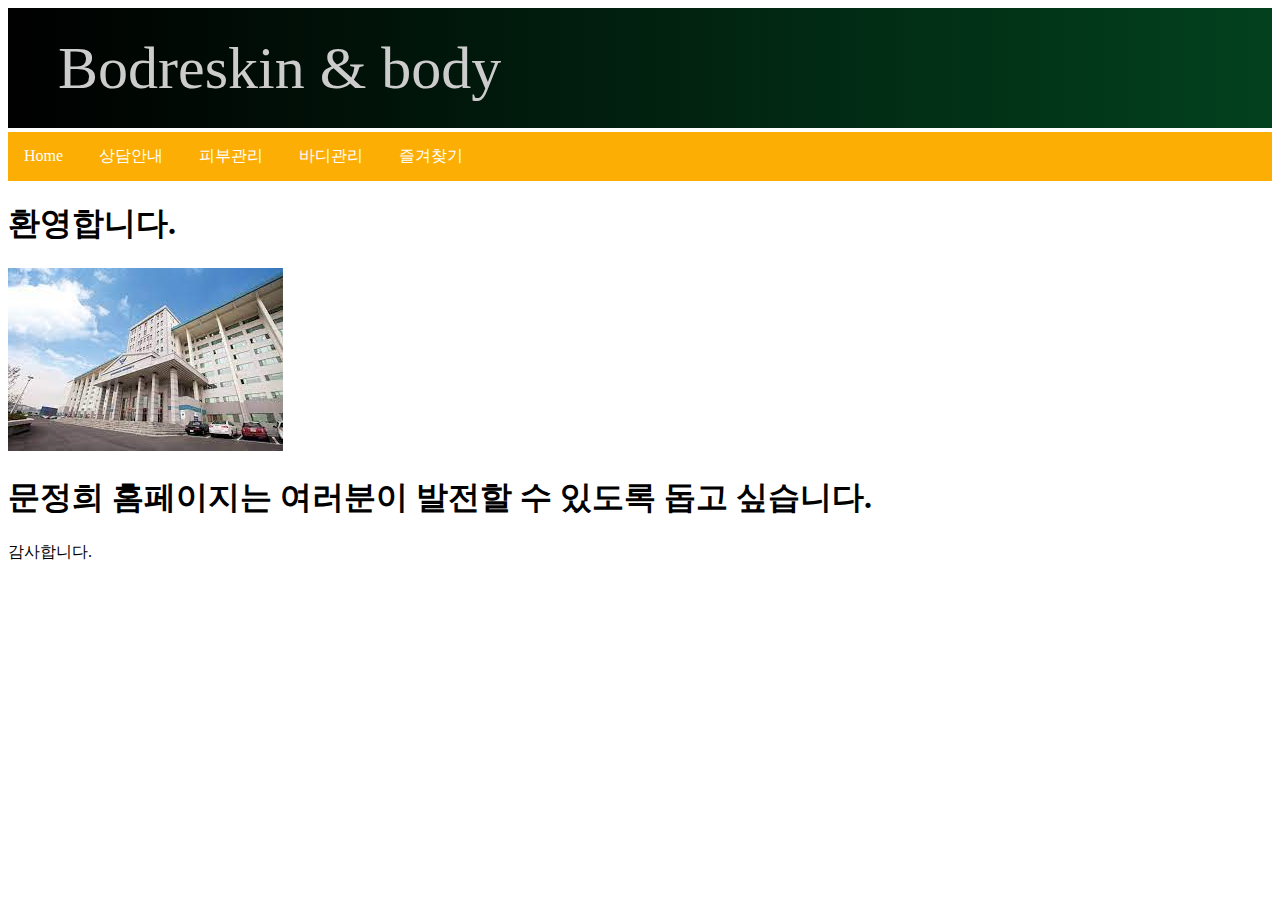
<file: index.html>
<!DOCTYPE html>
<html lang="ko">
<head>
  <meta charset="UTF-8">
  <meta name="viewport" content="width=device-width, initial-scale=1.0">
  <title>문정희의 홈페이지</title>
  <link rel="stylesheet" href="./css/mystyle.css">
  <style> </style>
</head>
<body>
  <svg height="120" width="100%">
    <!-- <defs> 요소는 그래픽 객체를 정의, <def> 요소 내에서 만든 객체는 출력되는 것은 아님
         나중에 사용하려면 fill 속성에 참조 연결하거나 <use> 요소를 이용해야함 
         <def> 요소 내에 선형그레디언트 정의 -->
    <defs>
      <linearGradient id="grad1" x1="0%" y1="0%" x2="100%" y2="0%">
        <stop offset="0%" style="stop-color:rgb(0,0,0);stop-opacity:1" />
        <stop offset="100%" style="stop-color:rgb(2, 65, 30);stop-opacity:1" />
      </linearGradient>
    </defs>
    <rect fill="url(#grad1)" x="0" y="0" width="100%" height="120" />
    <text fill="#cccccc" font-size="60" font-family="Verdana" x="50" y="80">Bodreskin & body</text>
    Sorry, your browser does not support inline SVG.
  </svg>
    
  <ul>
    <li><a class="active" href="https://jjungheejjang.github.io/home">Home</a></li>
    <li><a href="./html/resume.html">상담안내</a></li>
    <li><a href="./html/ulife.html">피부관리</a></li>
    <li><a href="./html/portfolio.html">바디관리</a></li>
    <li class="dropdown">
      <a href="#" class="dropbtn">즐겨찾기</a>
      <div class="dropdown-content" >
        <a href="http://www.google.com">인스타</a>
        <a href="http://www.youtube.com">블로그</a>
        <a href="http://www.naver.com">네이버예약</a>
      </div>
    </li>
  </ul>

  <div>
    <h1 >환영합니다.</h1>
    <img src="./image/cwu.jpg" alt="청운대학교 사진">
  </div>
  <h1 >문정희 홈페이지는 여러분이 발전할 수 있도록 돕고 싶습니다. </h1>
  <p> 감사합니다. </p>
   
   
</body>
</html>
</file>
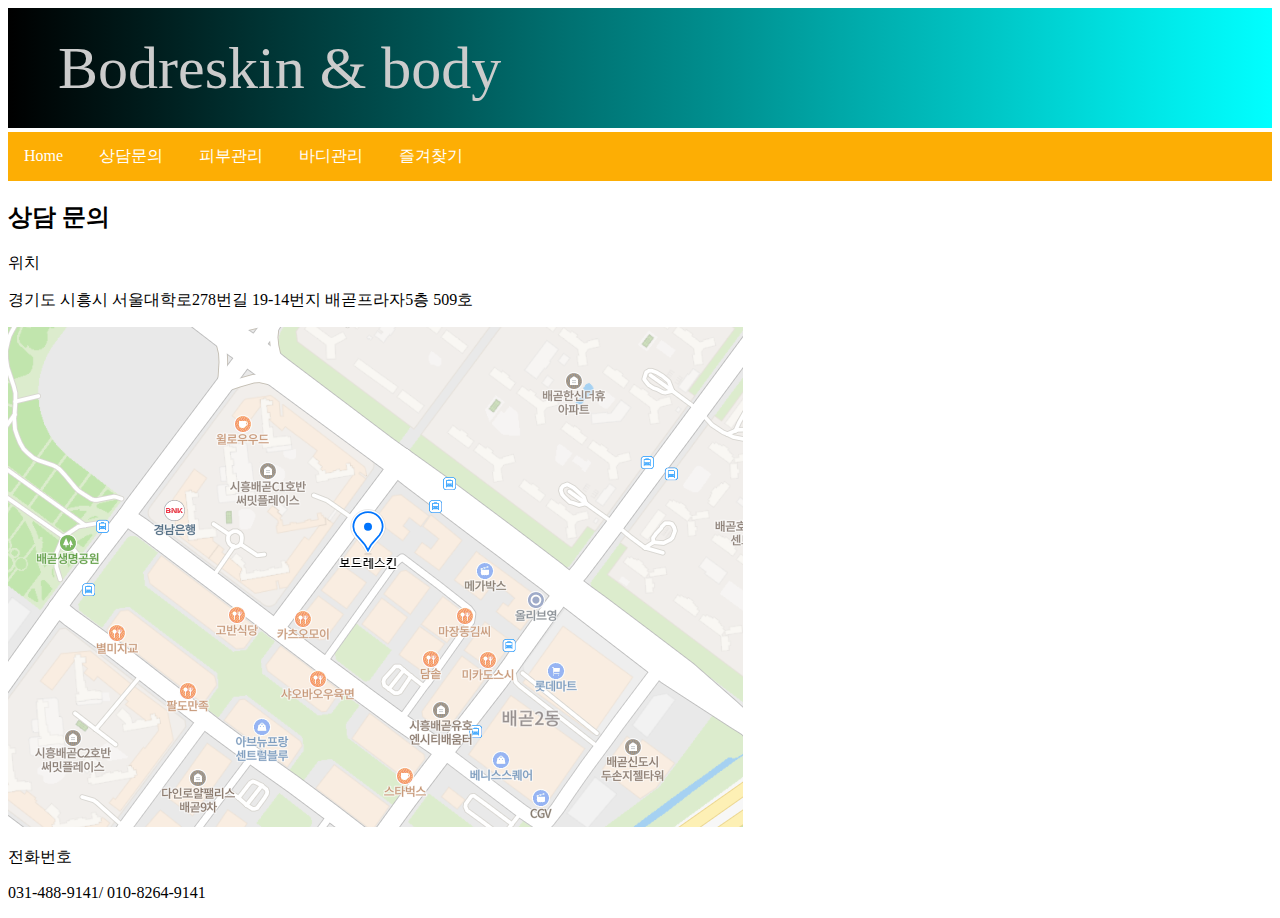
<file: html/advice.html>
<!DOCTYPE html>
<html lang="ko">
<head>
  <meta charset="UTF-8">
  <meta http-equiv="X-UA-Compatible" content="IE=edge">  <meta name="viewport" content="width=device-width, initial-scale=1.0">
  <title>상담문의</title>
  <link rel="stylesheet" href="../css/mystyle.css">
  <style>
    table {
      font-family: arial, sans-serif;
      border-collapse: collapse;
      width: 60%;
    }
    
    td, th {
      border: 1px solid #dddddd;
      text-align: left;
      padding: 8px;
    }
    
    tr:nth-child(even) {
      background-color: #dddddd;
    }
  </style>
</head>
<body>
  <svg height="120" width="100%">
    <!-- <defs> 요소는 그래픽 객체를 정의, <def> 요소 내에서 만든 객체는 출력되는 것은 아님
         나중에 사용하려면 fill 속성에 참조 연결하거나 <use> 요소를 이용해야함 
         <def> 요소 내에 선형그레디언트 정의 -->
    <defs>
      <linearGradient id="grad1" x1="0%" y1="0%" x2="100%" y2="0%">
        <stop offset="0%" style="stop-color:rgb(0,0,0);stop-opacity:1" />
        <stop offset="100%" style="stop-color:rgb(0,255,255);stop-opacity:1" />
      </linearGradient>
    </defs>
    <rect fill="url(#grad1)" x="0" y="0" width="100%" height="120" />
    <text fill="#cccccc" font-size="60" font-family="Verdana" x="50" y="80">Bodreskin & body</text>
    Sorry, your browser does not support inline SVG.
  </svg>
    
  <ul>
    <li><a class="active" href="https://jjungheejjang.github.io/home">Home</a></li>
    <li><a href="./advice.html">상담문의</a></li>
    <li><a href="./face.html">피부관리</a></li>
    <li><a href="./body.html">바디관리</a></li>
    <li class="dropdown">
      <a href="#" class="dropbtn">즐겨찾기</a>
      <div class="dropdown-content" >
        <a href="https://www.instagram.com/bodreskin_body/p/C_nkNTRvfPu/">인스타</a>
        <a href="https://blog.naver.com/colla1272">블로그</a>
        <a href="https://smartstore.naver.com/bodreskin">스마트스토어</a>
      </div>
    </li>
  </ul>

  <h2>상담 문의</h2>

  
   <p>위치</p> 
   <p>경기도 시흥시 서울대학로278번길 19-14번지 배곧프라자5층 509호</p>
  <img src="../image/gd.PNG" alt="지도">
    <p>전화번호</p>
    <p>031-488-9141/ 010-8264-9141</p>
</body>
</html>
</file>
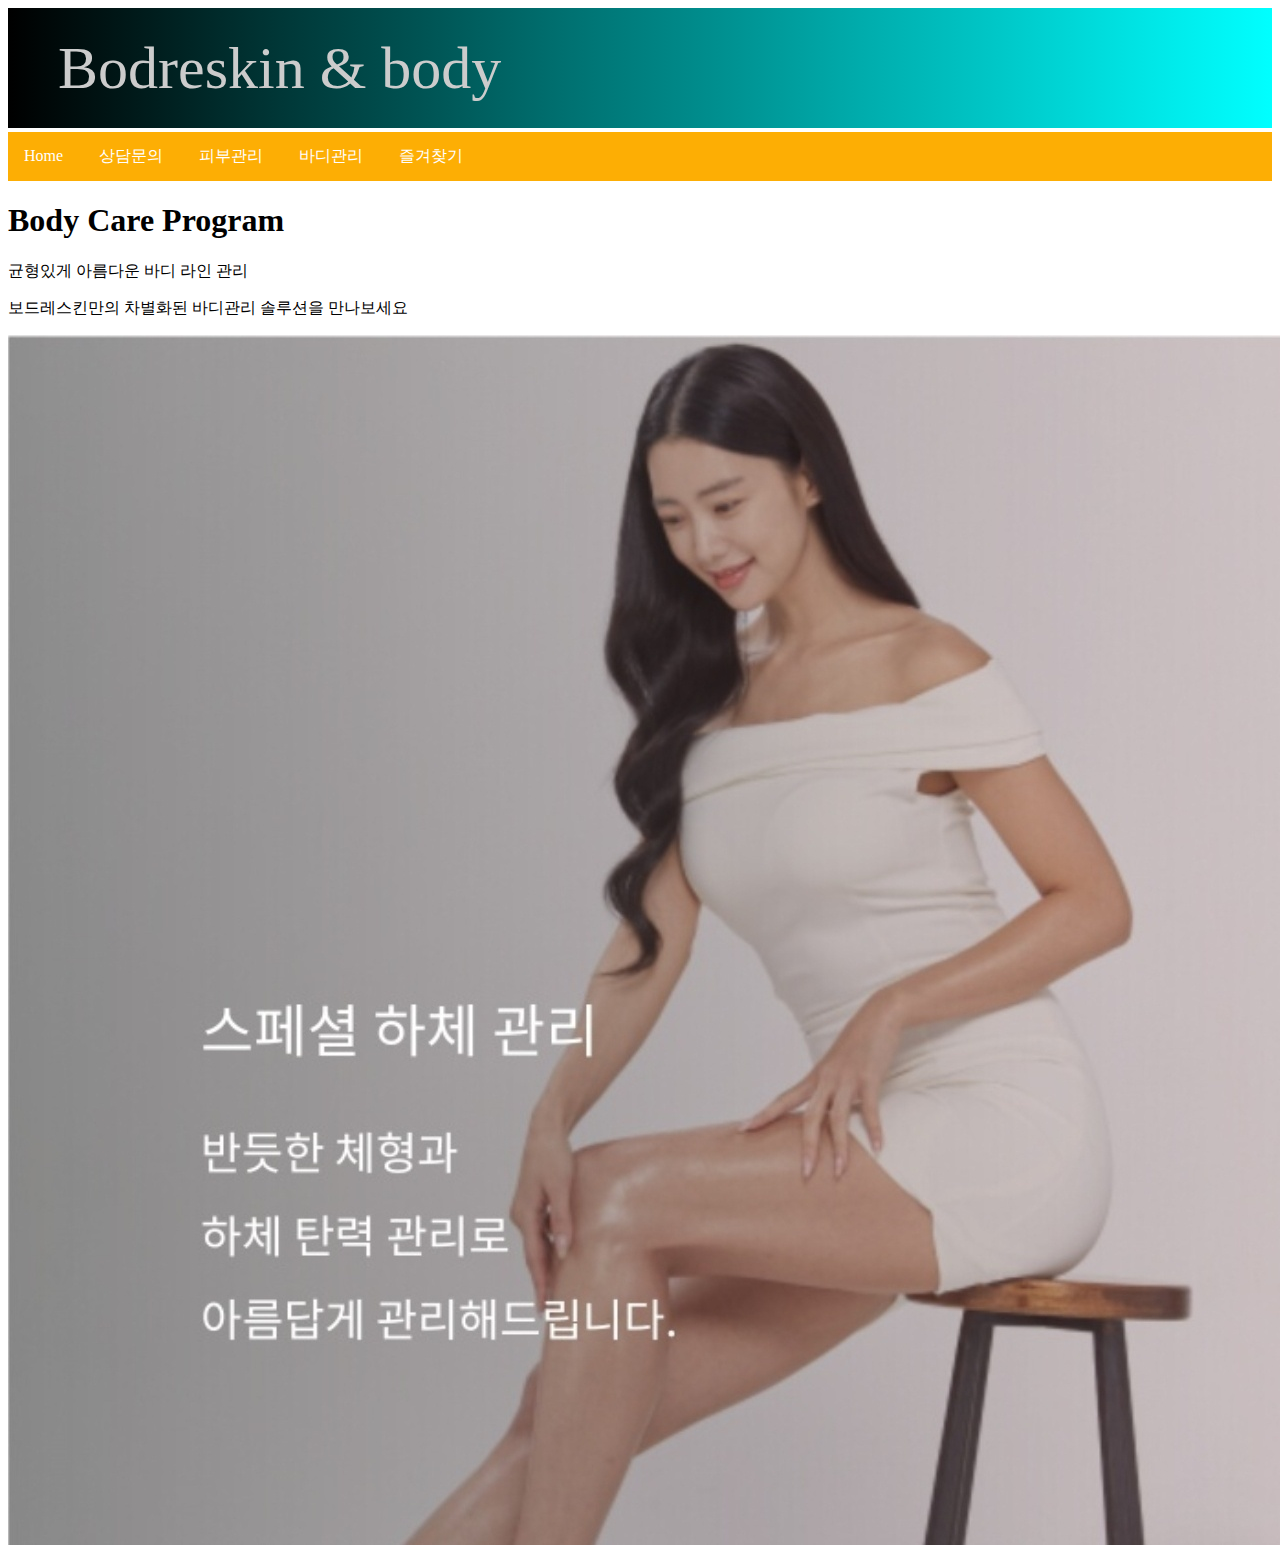
<file: html/body.html>
<!DOCTYPE html>
<html lang="ko">
<head>
  <meta charset="UTF-8">
  <meta name="viewport" content="width=device-width, initial-scale=1.0">
  <title>바디관리</title>
  <link rel="stylesheet" href="../css/mystyle.css">
  <style>
  article {
  float: left;
  padding: 20px;
  box-sizing:border-box; 
         /* 박스모델에서 박스의 크기는 기본적으로 콘텐츠의 크기만 계산(box-sizing:content-box;)
         아래에서 넓이를 70%로 지정했는데 패딩의 크기가 20px이 있어 실제 크기는 70%를 초과하게 됨
         box-sizing을 border-box 로 지정하면 **박스 크기 = 콘텐츠 크기+padding크기+border크기의 합**
         패딩의 크기를 포함한 article 영역의 전체 넓이를 70%로 맞추기 위해 border-box로 지정함 */
  width: 70%;
  background-color: #f1f1f1;
  height: 600px; /* only for demonstration, should be removed */
  }
  aside {
  float: left;
  padding: 20px; 
  width: 30%;
  box-sizing: border-box; 
  background-color: green;
  height: 600px; /* only for demonstration, should be removed */
  }
  </style>
</head>
<body>
  <svg height="120" width="100%">
    <!-- <defs> 요소는 그래픽 객체를 정의, <def> 요소 내에서 만든 객체는 출력되는 것은 아님
         나중에 사용하려면 fill 속성에 참조 연결하거나 <use> 요소를 이용해야함 
         <def> 요소 내에 선형그레디언트 정의 -->
    <defs>
      <linearGradient id="grad1" x1="0%" y1="0%" x2="100%" y2="0%">
        <stop offset="0%" style="stop-color:rgb(0,0,0);stop-opacity:1" />
        <stop offset="100%" style="stop-color:rgb(0,255,255);stop-opacity:1" />
      </linearGradient>
    </defs>
    <rect fill="url(#grad1)" x="0" y="0" width="100%" height="120" />
    <text fill="#cccccc" font-size="60" font-family="Verdana" x="50" y="80">Bodreskin & body</text>
    Sorry, your browser does not support inline SVG.
  </svg>
    
  <ul>
    <li><a class="active" href="https://jjungheejjang.github.io/home">Home</a></li>
    <li><a href="./advice.html">상담문의</a></li>
    <li><a href="./face.html">피부관리</a></li>
    <li><a href="./body.html">바디관리</a></li>
    <li class="dropdown">
      <a href="#" class="dropbtn">즐겨찾기</a>
      <div class="dropdown-content" >
        <a href="https://www.instagram.com/bodreskin_body/p/C_nkNTRvfPu/">인스타</a>
        <a href="https://blog.naver.com/colla1272">블로그</a>
        <a href="https://smartstore.naver.com/bodreskin">스마트스토어</a>
      </div>
    </li>
  </ul>
<h1>Body Care Program</h1>
<p>균형있게 아름다운 바디 라인 관리</p>
<p>보드레스킨만의 차별화된 바디관리 솔루션을 만나보세요</p>
<img src="../image/body.jpg" alt="바디관리">
</body>
</html>
</file>
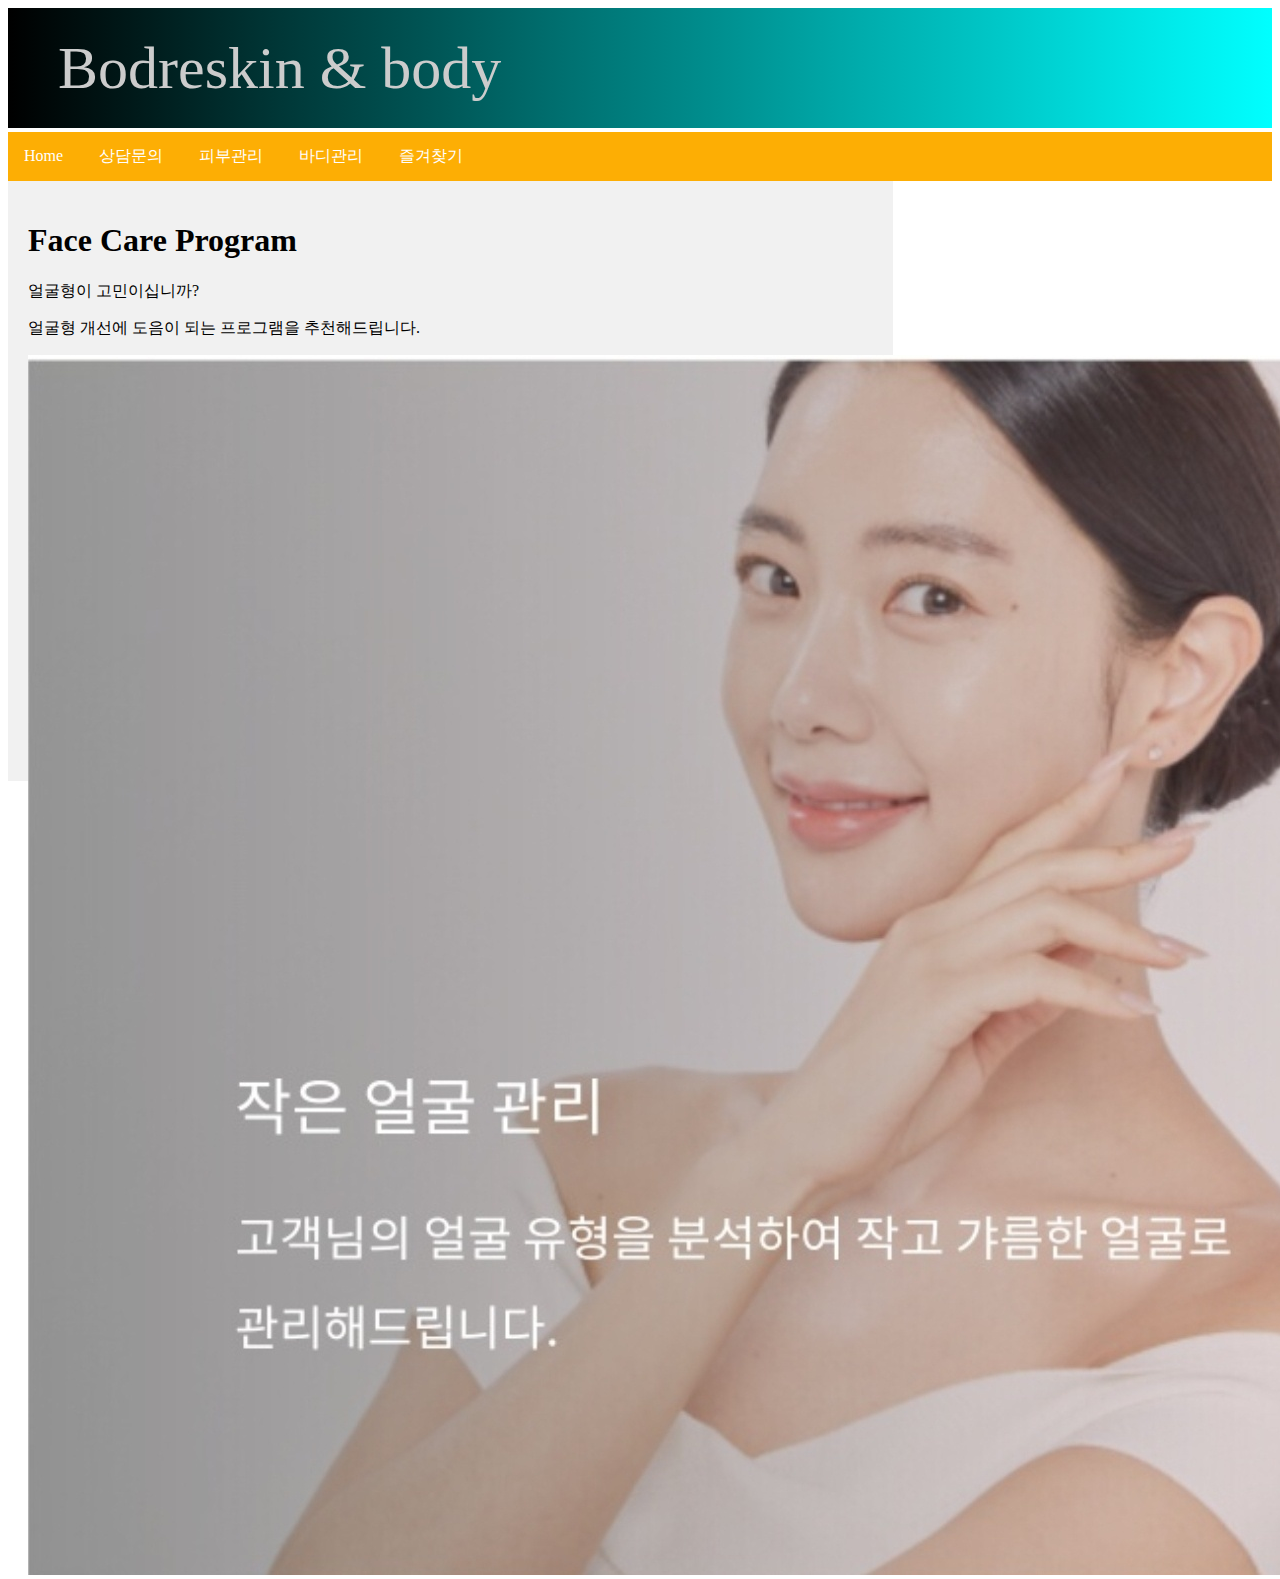
<file: html/face.html>
<!DOCTYPE html>
<html lang="ko">
<head>
  <meta charset="UTF-8">
  <meta name="viewport" content="width=device-width, initial-scale=1.0">
  <title>피부관리</title>
  <link rel="stylesheet" href="../css/mystyle.css">

  <style>
  article {
  float: left;
  padding: 20px;
  box-sizing:border-box; 
         /* 박스모델에서 박스의 크기는 기본적으로 콘텐츠의 크기만 계산(box-sizing:content-box;)
         아래에서 넓이를 70%로 지정했는데 패딩의 크기가 20px이 있어 실제 크기는 70%를 초과하게 됨
         box-sizing을 border-box 로 지정하면 **박스 크기 = 콘텐츠 크기+padding크기+border크기의 합**
         패딩의 크기를 포함한 article 영역의 전체 넓이를 70%로 맞추기 위해 border-box로 지정함 */
  width: 70%;
  background-color: #f1f1f1;
  height: 600px; /* only for demonstration, should be removed */
  }
  aside {
  float: left;
  padding: 20px; 
  width: 30%;
  box-sizing: border-box; 
  background-color: green;
  height: 600px; /* only for demonstration, should be removed */
  }
  </style>
  </style>
</head>
<body>
  <svg height="120" width="100%">
    <!-- <defs> 요소는 그래픽 객체를 정의, <def> 요소 내에서 만든 객체는 출력되는 것은 아님
         나중에 사용하려면 fill 속성에 참조 연결하거나 <use> 요소를 이용해야함 
         <def> 요소 내에 선형그레디언트 정의 -->
    <defs>
      <linearGradient id="grad1" x1="0%" y1="0%" x2="100%" y2="0%">
        <stop offset="0%" style="stop-color:rgb(0,0,0);stop-opacity:1" />
        <stop offset="100%" style="stop-color:rgb(0,255,255);stop-opacity:1" />
      </linearGradient>
    </defs>
    <rect fill="url(#grad1)" x="0" y="0" width="100%" height="120" />
    <text fill="#cccccc" font-size="60" font-family="Verdana" x="50" y="80">Bodreskin & body</text>
    Sorry, your browser does not support inline SVG.
  </svg>
    
  <ul>
    <li><a class="active" href="https://jjungheejjang.github.io/home">Home</a></li>
    <li><a href="./resume.html">상담문의</a></li>
    <li><a href="./ulife.html">피부관리</a></li>
    <li><a href="./body.html">바디관리</a></li>
    <li class="dropdown">
      <a href="#" class="dropbtn">즐겨찾기</a>
      <div class="dropdown-content" >
        <a href="https://www.instagram.com/bodreskin_body/p/C_nkNTRvfPu/">인스타</a>
        <a href="https://blog.naver.com/colla1272">블로그</a>
        <a href="https://smartstore.naver.com/bodreskin">스마트스토어</a>
      </div>
    </li>
  </ul>

  <article>
    <h1>Face Care Program</h1>
   <p>얼굴형이 고민이십니까?</p>
   <p>얼굴형 개선에 도음이 되는 프로그램을 추천해드립니다.</p>
  
   <img src="../image/face.jpg" alt="피부관리">
   
    
</body>
</html>
</file>
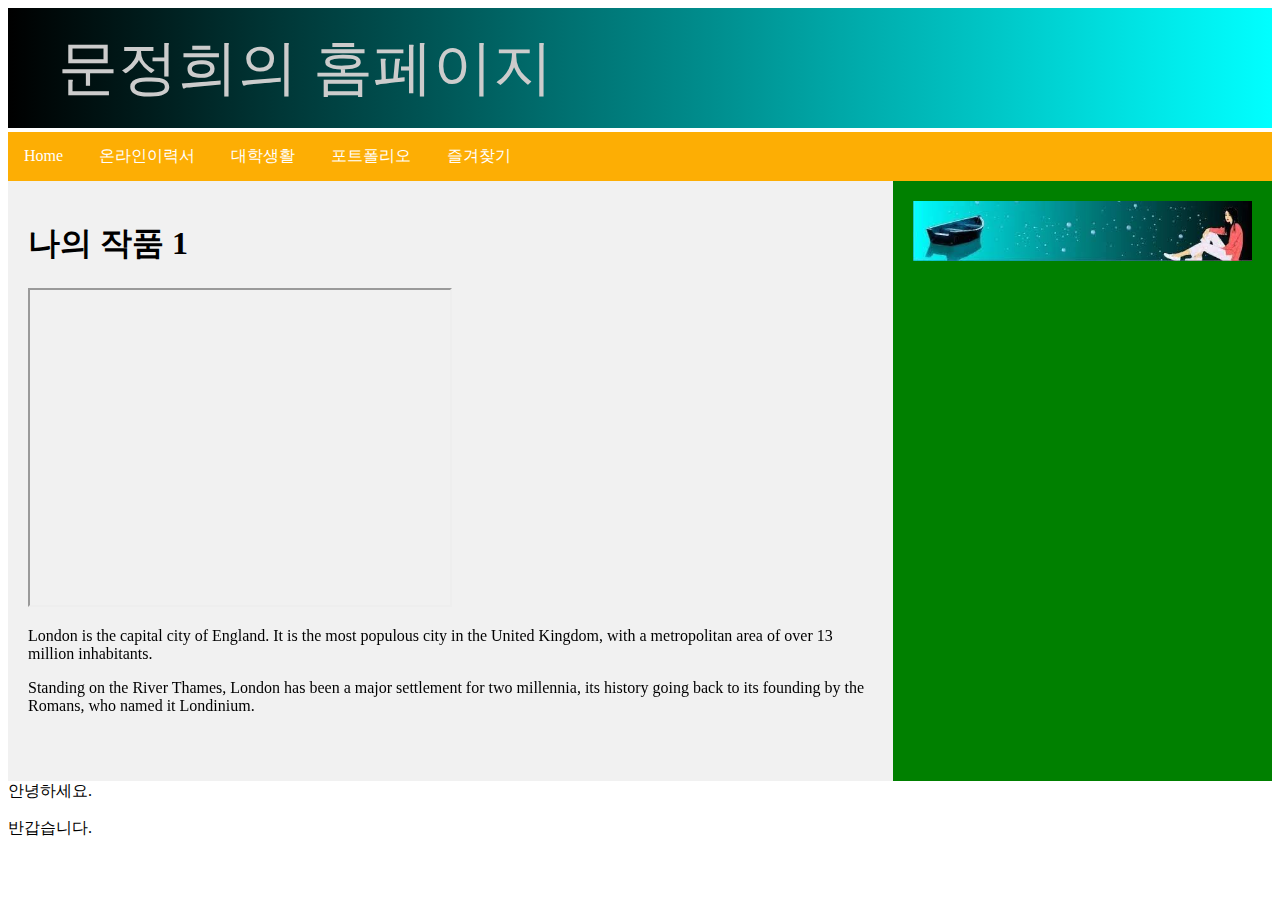
<file: html/portfolio.html>
<!DOCTYPE html>
<html lang="ko">
<head>
  <meta charset="UTF-8">
  <meta name="viewport" content="width=device-width, initial-scale=1.0">
  <title>문정희의 포트폴리오</title>
  <link rel="stylesheet" href="../css/mystyle.css">

  <style>
  article {
  float: left;
  padding: 20px;
  box-sizing:border-box; 
         /* 박스모델에서 박스의 크기는 기본적으로 콘텐츠의 크기만 계산(box-sizing:content-box;)
         아래에서 넓이를 70%로 지정했는데 패딩의 크기가 20px이 있어 실제 크기는 70%를 초과하게 됨
         box-sizing을 border-box 로 지정하면 **박스 크기 = 콘텐츠 크기+padding크기+border크기의 합**
         패딩의 크기를 포함한 article 영역의 전체 넓이를 70%로 맞추기 위해 border-box로 지정함 */
  width: 70%;
  background-color: #f1f1f1;
  height: 600px; /* only for demonstration, should be removed */
  }
  aside {
  float: left;
  padding: 20px; 
  width: 30%;
  box-sizing: border-box; 
  background-color: green;
  height: 600px; /* only for demonstration, should be removed */
  }
  </style>
  </style>
</head>
<body>
  <svg height="120" width="100%">
    <!-- <defs> 요소는 그래픽 객체를 정의, <def> 요소 내에서 만든 객체는 출력되는 것은 아님
         나중에 사용하려면 fill 속성에 참조 연결하거나 <use> 요소를 이용해야함 
         <def> 요소 내에 선형그레디언트 정의 -->
    <defs>
      <linearGradient id="grad1" x1="0%" y1="0%" x2="100%" y2="0%">
        <stop offset="0%" style="stop-color:rgb(0,0,0);stop-opacity:1" />
        <stop offset="100%" style="stop-color:rgb(0,255,255);stop-opacity:1" />
      </linearGradient>
    </defs>
    <rect fill="url(#grad1)" x="0" y="0" width="100%" height="120" />
    <text fill="#cccccc" font-size="60" font-family="Verdana" x="50" y="80">문정희의 홈페이지</text>
    Sorry, your browser does not support inline SVG.
  </svg>
    
  <ul>
    <li><a class="active" href="https://jjungheejjang.github.io/home">Home</a></li>
    <li><a href="./resume.html">온라인이력서</a></li>
    <li><a href="./ulife.html">대학생활</a></li>
    <li><a href="./portfolio.html">포트폴리오</a></li>
    <li class="dropdown">
      <a href="#" class="dropbtn">즐겨찾기</a>
      <div class="dropdown-content" >
        <a href="http://www.google.com">구글</a>
        <a href="http://www.youtube.com">유튜브</a>
        <a href="http://www.naver.com">네이버</a>
      </div>
    </li>
  </ul>

  <article>
    <h1>나의 작품 1</h1>
    <iframe width="420" height="315" 
    src="https://www.youtube.com/embed/g5q11pDYTlk">
    </iframe>

    <p>London is the capital city of England. It is the most populous city in the  United Kingdom, with a metropolitan area of over 13 million inhabitants.</p>
    <p>Standing on the River Thames, London has been a major settlement for two millennia, its history going back to its founding by the Romans, who named it Londinium.</p>
  </article>
  <aside> 
    <img src="../image/top.jpg" alt="관련 사이트" style="max-width: 100%;"/>
  </aside>
  <div>
    <p>안녕하세요.</p>
    <p>반갑습니다.</p>
  </div>
</body>
</html>
</file>
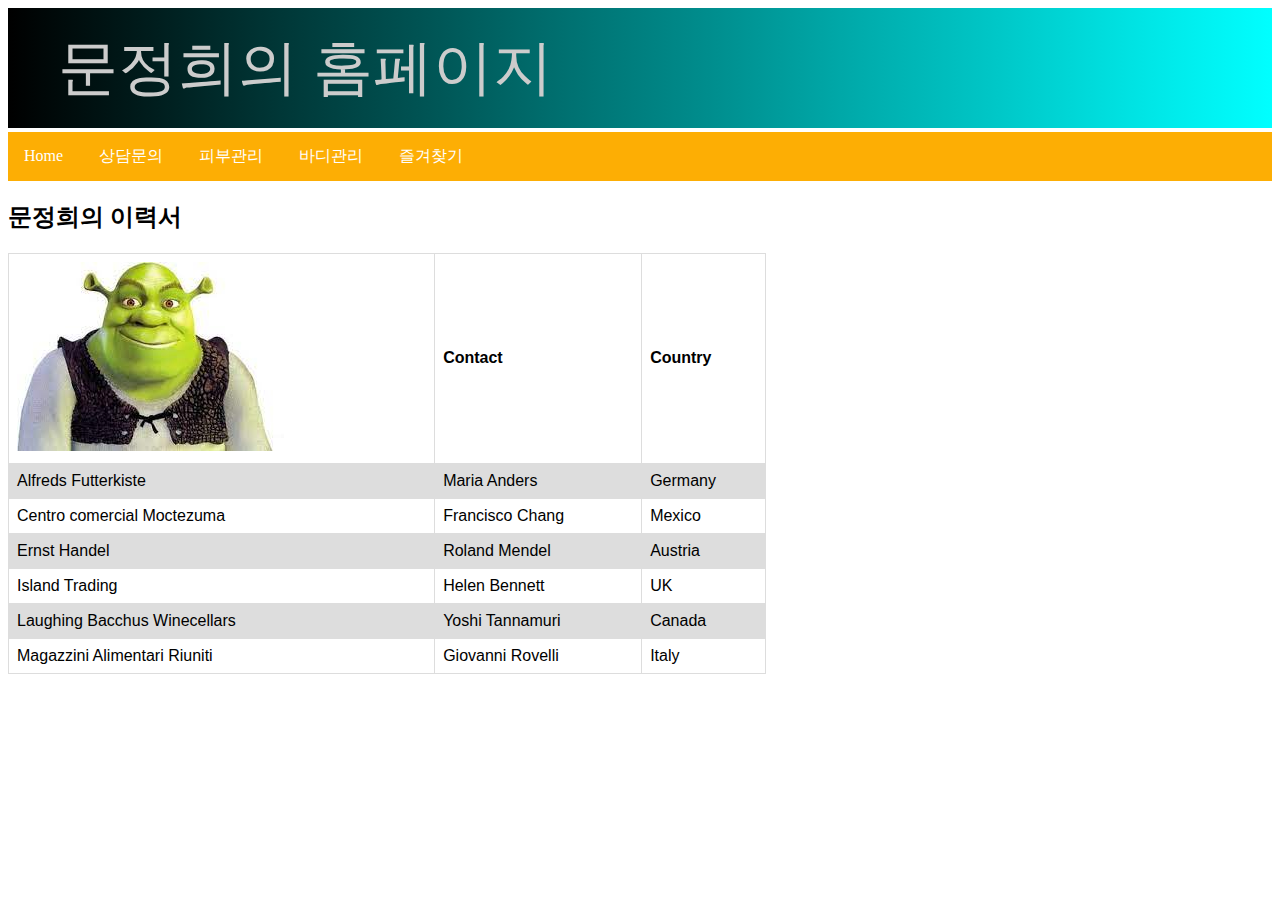
<file: html/resume.html>
<!DOCTYPE html>
<html lang="ko">
<head>
  <meta charset="UTF-8">
  <meta http-equiv="X-UA-Compatible" content="IE=edge">  <meta name="viewport" content="width=device-width, initial-scale=1.0">
  <title>상담문의</title>
  <link rel="stylesheet" href="../css/mystyle.css">
  <style>
    table {
      font-family: arial, sans-serif;
      border-collapse: collapse;
      width: 60%;
    }
    
    td, th {
      border: 1px solid #dddddd;
      text-align: left;
      padding: 8px;
    }
    
    tr:nth-child(even) {
      background-color: #dddddd;
    }
  </style>
</head>
<body>
  <svg height="120" width="100%">
    <!-- <defs> 요소는 그래픽 객체를 정의, <def> 요소 내에서 만든 객체는 출력되는 것은 아님
         나중에 사용하려면 fill 속성에 참조 연결하거나 <use> 요소를 이용해야함 
         <def> 요소 내에 선형그레디언트 정의 -->
    <defs>
      <linearGradient id="grad1" x1="0%" y1="0%" x2="100%" y2="0%">
        <stop offset="0%" style="stop-color:rgb(0,0,0);stop-opacity:1" />
        <stop offset="100%" style="stop-color:rgb(0,255,255);stop-opacity:1" />
      </linearGradient>
    </defs>
    <rect fill="url(#grad1)" x="0" y="0" width="100%" height="120" />
    <text fill="#cccccc" font-size="60" font-family="Verdana" x="50" y="80">문정희의 홈페이지</text>
    Sorry, your browser does not support inline SVG.
  </svg>
    
  <ul>
    <li><a class="active" href="https://jjungheejjang.github.io/home">Home</a></li>
    <li><a href="./resume.html">상담문의</a></li>
    <li><a href="./ulife.html">피부관리</a></li>
    <li><a href="./portfolio.html">바디관리</a></li>
    <li class="dropdown">
      <a href="#" class="dropbtn">즐겨찾기</a>
      <div class="dropdown-content" >
        <a href="http://www.google.com">인스타</a>
        <a href="http://www.youtube.com">블로그</a>
        <a href="http://www.naver.com">네이버예약</a>
      </div>
    </li>
  </ul>

  <h2>문정희의 이력서</h2>

  <table>
    <tr>
      <th><img src="../image/lde.jpg" alt="나의 사진"></th>
      <th>Contact</th>
      <th>Country</th>
    </tr>
    <tr>
      <td>Alfreds Futterkiste</td>
      <td>Maria Anders</td>
      <td>Germany</td>
    </tr>
    <tr>
      <td>Centro comercial Moctezuma</td>
      <td>Francisco Chang</td>
      <td>Mexico</td>
    </tr>
    <tr>
      <td>Ernst Handel</td>
      <td>Roland Mendel</td>
      <td>Austria</td>
    </tr>
    <tr>
      <td>Island Trading</td>
      <td>Helen Bennett</td>
      <td>UK</td>
    </tr>
    <tr>
      <td>Laughing Bacchus Winecellars</td>
      <td>Yoshi Tannamuri</td>
      <td>Canada</td>
    </tr>
    <tr>
      <td>Magazzini Alimentari Riuniti</td>
      <td>Giovanni Rovelli</td>
      <td>Italy</td>
    </tr>
  </table>  
</body>
</html>
</file>
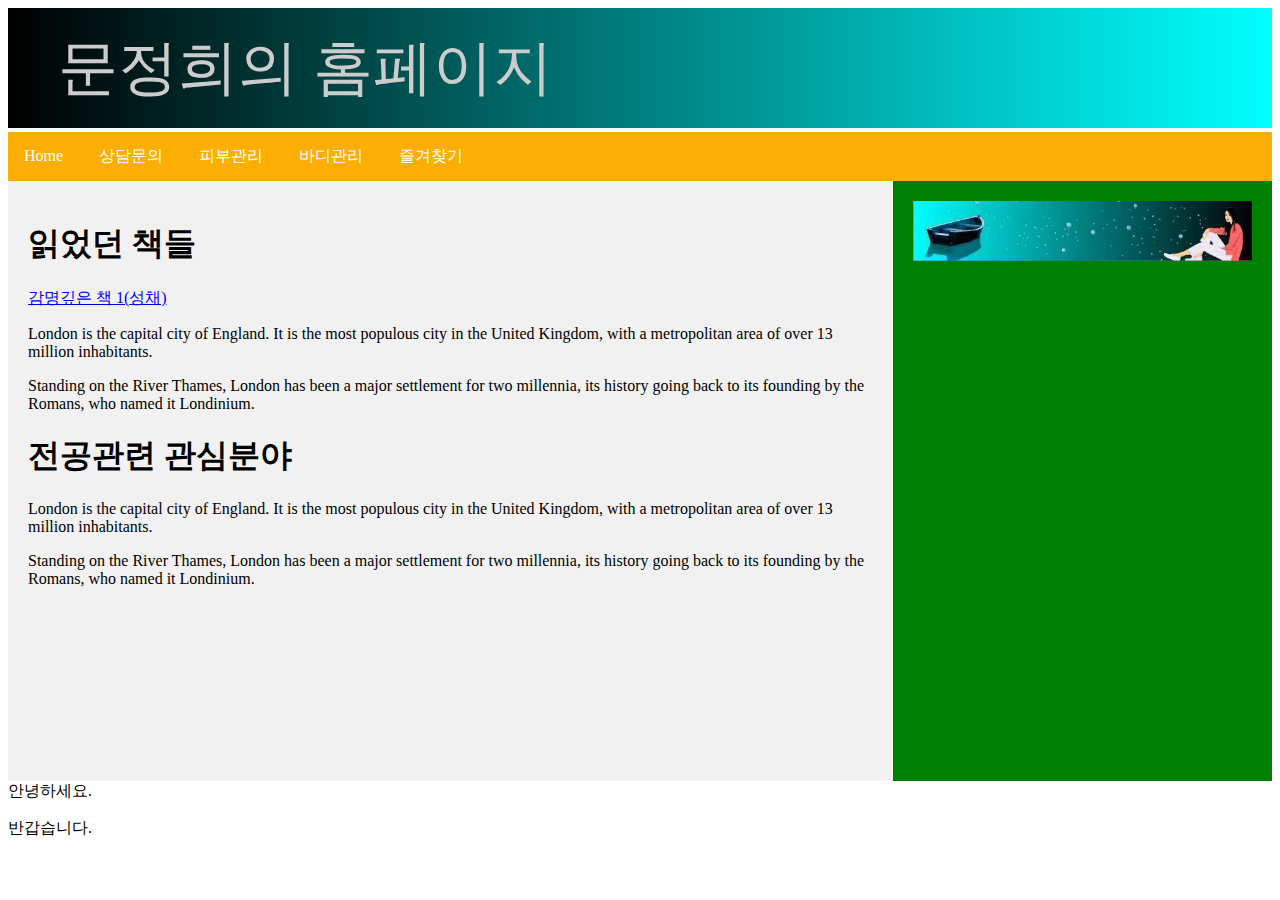
<file: html/ulife.html>
<!DOCTYPE html>
<html lang="ko">
<head>
  <meta charset="UTF-8">
  <meta name="viewport" content="width=device-width, initial-scale=1.0">
  <title>문정희의 대학생활</title>
  <link rel="stylesheet" href="../css/mystyle.css">
  <style>
  article {
  float: left;
  padding: 20px;
  box-sizing:border-box; 
         /* 박스모델에서 박스의 크기는 기본적으로 콘텐츠의 크기만 계산(box-sizing:content-box;)
         아래에서 넓이를 70%로 지정했는데 패딩의 크기가 20px이 있어 실제 크기는 70%를 초과하게 됨
         box-sizing을 border-box 로 지정하면 **박스 크기 = 콘텐츠 크기+padding크기+border크기의 합**
         패딩의 크기를 포함한 article 영역의 전체 넓이를 70%로 맞추기 위해 border-box로 지정함 */
  width: 70%;
  background-color: #f1f1f1;
  height: 600px; /* only for demonstration, should be removed */
  }
  aside {
  float: left;
  padding: 20px; 
  width: 30%;
  box-sizing: border-box; 
  background-color: green;
  height: 600px; /* only for demonstration, should be removed */
  }
  </style>
</head>
<body>
  <svg height="120" width="100%">
    <!-- <defs> 요소는 그래픽 객체를 정의, <def> 요소 내에서 만든 객체는 출력되는 것은 아님
         나중에 사용하려면 fill 속성에 참조 연결하거나 <use> 요소를 이용해야함 
         <def> 요소 내에 선형그레디언트 정의 -->
    <defs>
      <linearGradient id="grad1" x1="0%" y1="0%" x2="100%" y2="0%">
        <stop offset="0%" style="stop-color:rgb(0,0,0);stop-opacity:1" />
        <stop offset="100%" style="stop-color:rgb(0,255,255);stop-opacity:1" />
      </linearGradient>
    </defs>
    <rect fill="url(#grad1)" x="0" y="0" width="100%" height="120" />
    <text fill="#cccccc" font-size="60" font-family="Verdana" x="50" y="80">문정희의 홈페이지</text>
    Sorry, your browser does not support inline SVG.
  </svg>
    
  <ul>
    <li><a class="active" href="https://jjungheejjang.github.io/home">Home</a></li>
    <li><a href="./resume.html">상담문의</a></li>
    <li><a href="./ulife.html">피부관리</a></li>
    <li><a href="./portfolio.html">바디관리</a></li>
    <li class="dropdown">
      <a href="#" class="dropbtn">즐겨찾기</a>
      <div class="dropdown-content" >
        <a href="http://www.google.com">인스타</a>
        <a href="http://www.youtube.com">블로그</a>
        <a href="http://www.naver.com">네이버예약</a>
      </div>
    </li>
  </ul>

  <article>
    <h1>읽었던 책들</h1>
    <p><a href="http://www.chungwoon.ac.kr">감명깊은 책 1(성채)</a></p>
    <p>London is the capital city of England. It is the most populous city in the  United Kingdom, with a metropolitan area of over 13 million inhabitants.</p>
    <p>Standing on the River Thames, London has been a major settlement for two millennia, its history going back to its founding by the Romans, who named it Londinium.</p>

    <h1>전공관련 관심분야</h1>
    <p>London is the capital city of England. It is the most populous city in the  United Kingdom, with a metropolitan area of over 13 million inhabitants.</p>
    <p>Standing on the River Thames, London has been a major settlement for two millennia, its history going back to its founding by the Romans, who named it Londinium.</p>
  </article> 
  <aside> 
    <img src="../image/top.jpg" alt="관련 사이트" style="max-width: 100%;"/>
  </aside>
  <div>
    <p>안녕하세요.</p>
    <p>반갑습니다.</p>
  </div>
</body>
</html>
</file>
<file: css/mystyle.css>
ul {
  list-style-type: none;
  margin: 0;
  padding: 0;
  overflow: visible;  
  /* 드롭다운메뉴가 확장될 때 메뉴 공간이 부족하여 오버플로우 발생
     overflow: visible; 은 오버클로우되는 콘텐츠를 잘라내지 않고 
     영역 범위 밖까지 콘텐츠를 출력함
     overflow: hidden은 오버클로우되는 콘텐츠를 잘라냄. */
  background-color: #fdae04;
  position: sticky;
  top:0px;
  /* position: sticky는 미리 정의한 위치에 도달하기 전에는 
               다른 요소와 함께 스크롤 됨
     위치를 정의하기 위해 left, right, top, bottom 속성 사용
     top:0px; 은 화면(뷰포트)의 상단 0px 위치를 지정
     ul 요소는 뷰포트의 상단 0px 위치에 도달하면 sticky가 됨. 
     sticky는 화면에 마치 붙여놓은 것처럼 위치가 고정되는 것을 의미  
     스크롤 할 때 다른 요소는 함께 스크롤되지만 
     ul요소는 상단 0px 위치에 고정되어 움직이지 않음.  */
}

li {
  /* float: left; */
  display: inline-block;
  /* 가로방향으로 메뉴를 만들기 위해 두가지 방법 모두 사용 가능
     float: left;  => li항목을 float(부유)시키고 왼쪽부터 차례로 배치 
     display: inline-block; => 기본적으로 li는 display: block 요소임
                               즉, li항목 출력 후 줄바꿈이 일어남
     inline-block은 줄바꿈이 일어나지 않음
     따라서 li항목 출력 후 줄바꿈 없이 다음 li 항목이 가로방향으로 출력됨                           
     */
}

li a, .dropbtn {
  display: inline-block;
  /* a 요소와 .dropbtn(이것도 a 요소임)은 기본적으로 display: inline 요소임
     inline 요소는 block 요소와 달리 콘텐츠의 크기만큼만 영역을 차지함
     당연히 width, height, padding, margin 적용하지 못함. 
     아래와 같이 padding: 14px 16px;을 지정하면 보기 좋게 출력됨. 
     그러기 위해서는 display: inline-block로 바꾸어 주어야 함. 
     결과적으로 width, height, padding, margin 적용 가능함. 
     하지만 display: block 요소처럼 줄바꿈은 발생하지 않음.   
  */
  padding: 14px 16px;
  color: white;
  text-align: center;
  text-decoration: none;
}

li a:hover, .dropdown:hover .dropbtn {
  background-color: red;
}
/*     
li.dropdown {
  display: inline-block;
}
*/
.dropdown-content {
  /* .dropdown-content 클래스 요소는 구글, 유튜브, 네이버를 포함하는 
      확장되는 드롭다운 콘텐츠임. */
  display: none; /* 처음에는 드롭다운 메뉴가 보이지 않도록 설정 
                    사용자가 드롭다운 메뉴에 마우스오버하면 
                    display: block;으로 변경하여 보이게 함 
                    테스트를 할때는 메뉴가 보이지 않기 때문에
                    display: block로 하고 테스트하길 바람.  */
  position: absolute; 
  /* position: absolute; 는 출력되는 위치의 기준점을 정할 때 
     가장 가까운 조상(position: static;이 아니어야 함)을 기준점으로 사용 
     기본적으로 요소의 position 속성은 static으로 설정됨. 
     position: static은 normal flow에 따라 요소의 출력 위치가 정해짐
     html문서의 요소는 상단에서 하단으로 좌에서 우로 차례로 출력하는 것이
     normal flow(정상적인 흐름)임. 
     ***
     여기서, .dropdown-content의 아버지가 <li class="dropdown"> 요소임. 
             <li class="dropdown"> 요소는 position 속성을 지정하지 않음
             즉, position 속성은 기본값인 static으로 간주됨. 
     그렇다면 .dropdown-content의 할아버지를 살펴보자.     
             할아버지는 <ul>이고 position: sticky;로 설정함.
             따라서 <ul>요소를 기준으로 출력 위치가 결정됨       
  */
  background-color: #f9f9f9;
  min-width: 160px;
  box-shadow: 0px 8px 16px 0px rgba(0,0,0,0.2);
            /* 요소에 테두리(border)를 그리는 대신에 
               카드 형태의 박스의 그림지 효과를 줌. 
               오른쪽(0px), 아래(8px),
               blur(번짐, 16px), 확산(0px)
               그림자색 rgba(0,0,0,0.2) */
  z-index: 1; /* z-index 기본값은 0
                 요소들이 겹쳐질 때 z-index 값이 클수록 위쪽에 배치
                 아랫쪽에 배치되면 보이지 않거나 선택하지 못하게 됨. */
           
}

.dropdown-content a {
  color: black;
  padding: 12px 16px;
  text-decoration: none;
  display: block; 
  /* .dropdown-content a => .dropdown-content클래스의 후손인 a 
    a 요소는 기본적으로 display: inline 요소임 
     inline 요소는 block 요소와 달리 콘텐츠의 크기만큼만 영역을 차지함
     width, height, padding, margin 적용하지 못함. 
     특히, display: block 요소처럼 줄바꿈도 발생하지 않음.
     display: block로 바꾸어 주면 줄바꿈이 일어남. 
     구글
     유튜브
     네이버
     처럼 줄을 바꾸면서 드롭다운 목록이 출력됨. 
  */
  text-align: left;
}

.dropdown-content a:hover {background-color: #f1f1f1;}

.dropdown:hover .dropdown-content {
  display: block; /* 마우스 오버시 드롭다운 메뉴가 보이도록 설정 */
}
</file>
